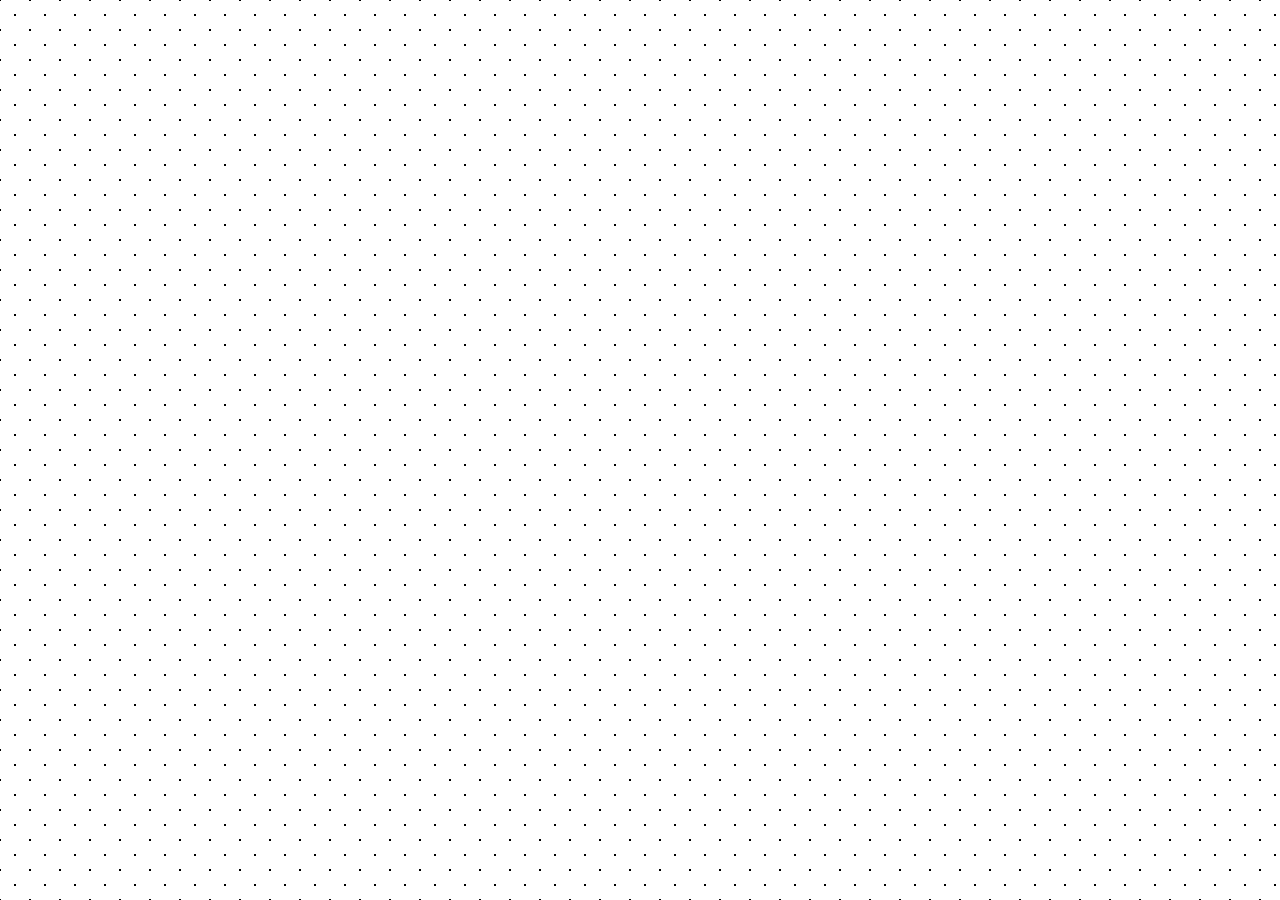
<file: index.html>
<!DOCTYPE html>
<html lang="en">
<head>
    <meta charset="UTF-8">
    <meta name="viewport" content="width=device-width, initial-scale=1.0">
    <link rel="icon shortcut" type="image/x-icon" href="favicon.ico"/>

    <title></title>

    <!-- Global site tag (gtag.js) - Google Analytics -->
    <script async src="https://www.googletagmanager.com/gtag/js?id=UA-88706468-7"></script>
    <script>
    window.dataLayer = window.dataLayer || [];
    function gtag(){dataLayer.push(arguments);}
    gtag('js', new Date());

    gtag('config', 'UA-88706468-7');
    </script>    
</head>
<body>
    <style>
        body {
            background-image: radial-gradient(currentColor 1.5px, transparent 1.5px),radial-gradient(currentColor 1.5px, transparent 1.5px);
            background-size: calc(20 * 1.5px) calc(20 * 1.5px);
            background-position: 0 0,calc(10 * 1.5px) calc(10 * 1.5px);
        }
    </style>
</body>
</html>
</file>
